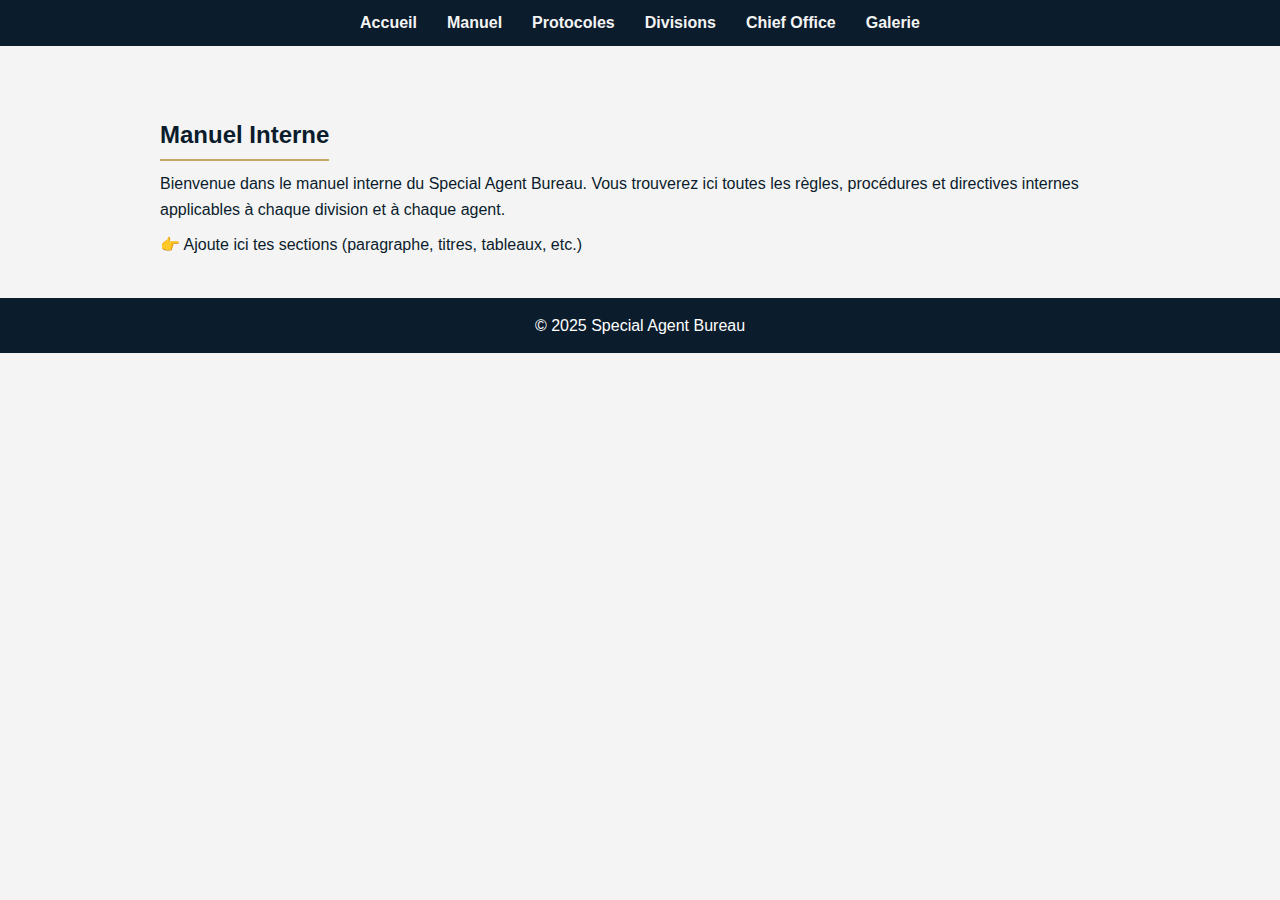
<file: manuel.html>
<!DOCTYPE html>
<html lang="fr">
<head>
  <meta charset="UTF-8" />
  <title>Manuel interne - SAB</title>
  <link rel="stylesheet" href="style.css">
</head>
<body>
  <header>
    <nav>
      <a href="index.html">Accueil</a>
      <a href="manuel.html">Manuel</a>
      <a href="protocoles.html">Protocoles</a>
      <a href="divisions/investigation.html">Divisions</a>
      <a href="chiefs.html">Chief Office</a>
      <a href="galerie.html">Galerie</a>
    </nav>
  </header>

  <div class="container">
    <h2>Manuel Interne</h2>
    <p>Bienvenue dans le manuel interne du Special Agent Bureau. Vous trouverez ici toutes les règles, procédures et directives internes applicables à chaque division et à chaque agent.</p>
    <p>👉 Ajoute ici tes sections (paragraphe, titres, tableaux, etc.)</p>
  </div>

  <footer>
    &copy; 2025 Special Agent Bureau
  </footer>
</body>
</html>
</file>
<file: style.css>
/* =====================
   BASE
===================== */
* {
  margin: 0;
  padding: 0;
  box-sizing: border-box;
}

html {
  scroll-behavior: smooth;
}

body {
  font-family: "Segoe UI", Tahoma, Geneva, Verdana, sans-serif;
  background-color: #f4f4f4;
  color: #0b1c2c;
  line-height: 1.6;
}

/* =====================
   NAVIGATION
===================== */
nav {
  display: flex;
  align-items: center;
  justify-content: center;
  background-color: #0b1c2c;
  padding: 10px 20px;
  position: sticky;
  top: 0;
  z-index: 100;
}

.nav-logo {
  height: 50px;
  margin-right: auto;
}

nav a {
  color: #f4f4f4;
  text-decoration: none;
  margin: 0 15px;
  font-weight: 600;
  transition: color 0.3s ease;
}

nav a:hover {
  color: #c6a664;
}

/* =====================
   BANNIÈRES
===================== */
.banner {
  position: relative;
  background-size: cover;
  background-position: center;
  height: 300px;
  display: flex;
  align-items: center;
  justify-content: center;
}

.banner::after {
  content: "";
  position: absolute;
  top: 0;
  left: 0;
  right: 0;
  bottom: 0;
  background-color: rgba(11, 28, 44, 0.6);
}

.banner-content {
  position: relative;
  color: white;
  text-align: center;
  z-index: 1;
}

.banner-content h1 {
  font-size: 2.5rem;
  margin-bottom: 10px;
}

.banner-content p {
  font-size: 1.2rem;
}

.cta-button {
  display: inline-block;
  margin-top: 15px;
  padding: 10px 20px;
  background-color: #c6a664;
  color: #0b1c2c;
  font-weight: bold;
  text-decoration: none;
  border-radius: 4px;
  transition: background 0.3s ease;
}

.cta-button:hover {
  background-color: #b89750;
}

/* =====================
   CONTENU
===================== */
.container {
  max-width: 1000px;
  margin: 40px auto;
  padding: 0 20px;
}

.container h2 {
  margin-top: 30px;
  color: #0b1c2c;
  border-bottom: 2px solid #c6a664;
  display: inline-block;
  padding-bottom: 5px;
}

.container p, .container li {
  margin-top: 10px;
}

ul {
  margin-left: 20px;
  list-style-type: disc;
}

/* =====================
   GRILLE
===================== */
.grid {
  display: grid;
  grid-template-columns: repeat(auto-fit, minmax(250px, 1fr));
  gap: 20px;
  margin-top: 20px;
}

.card {
  background: white;
  border-radius: 8px;
  box-shadow: 0 4px 10px rgba(0, 0, 0, 0.1);
  overflow: hidden;
}

.card img {
  width: 100%;
  display: block;
}

/* =====================
   GALERIE
===================== */
.gallery-grid {
  display: grid;
  grid-template-columns: repeat(auto-fit, minmax(250px, 1fr));
  gap: 15px;
}

.gallery-grid img {
  width: 100%;
  height: 200px;
  object-fit: cover;
  border-radius: 6px;
  transition: transform 0.3s ease;
}

.gallery-grid img:hover {
  transform: scale(1.05);
}

/* =====================
   FOOTER
===================== */
footer {
  background-color: #0b1c2c;
  color: white;
  text-align: center;
  padding: 15px 0;
  margin-top: 40px;
}

/* =====================
   MENU DÉROULANT
===================== */
.dropdown {
  position: relative;
  display: inline-block;
}

.dropbtn {
  background: none;
  color: #f4f4f4;
  font-weight: 600;
  border: none;
  cursor: pointer;
  margin: 0 15px;
  font-size: 1rem;
}

.dropdown-content {
  display: none;
  position: absolute;
  background-color: #0b1c2c;
  min-width: 250px;
  box-shadow: 0px 8px 16px rgba(0,0,0,0.3);
  z-index: 200;
  border-radius: 0 0 8px 8px;
}

.dropdown-content a {
  color: #f4f4f4;
  padding: 12px 16px;
  text-decoration: none;
  display: block;
  transition: background 0.3s ease;
}

.dropdown-content a:hover {
  background-color: #c6a664;
  color: #0b1c2c;
}

.dropdown:hover .dropdown-content {
  display: block;
}

.dropdown:hover .dropbtn {
  color: #c6a664;
}
</file>
